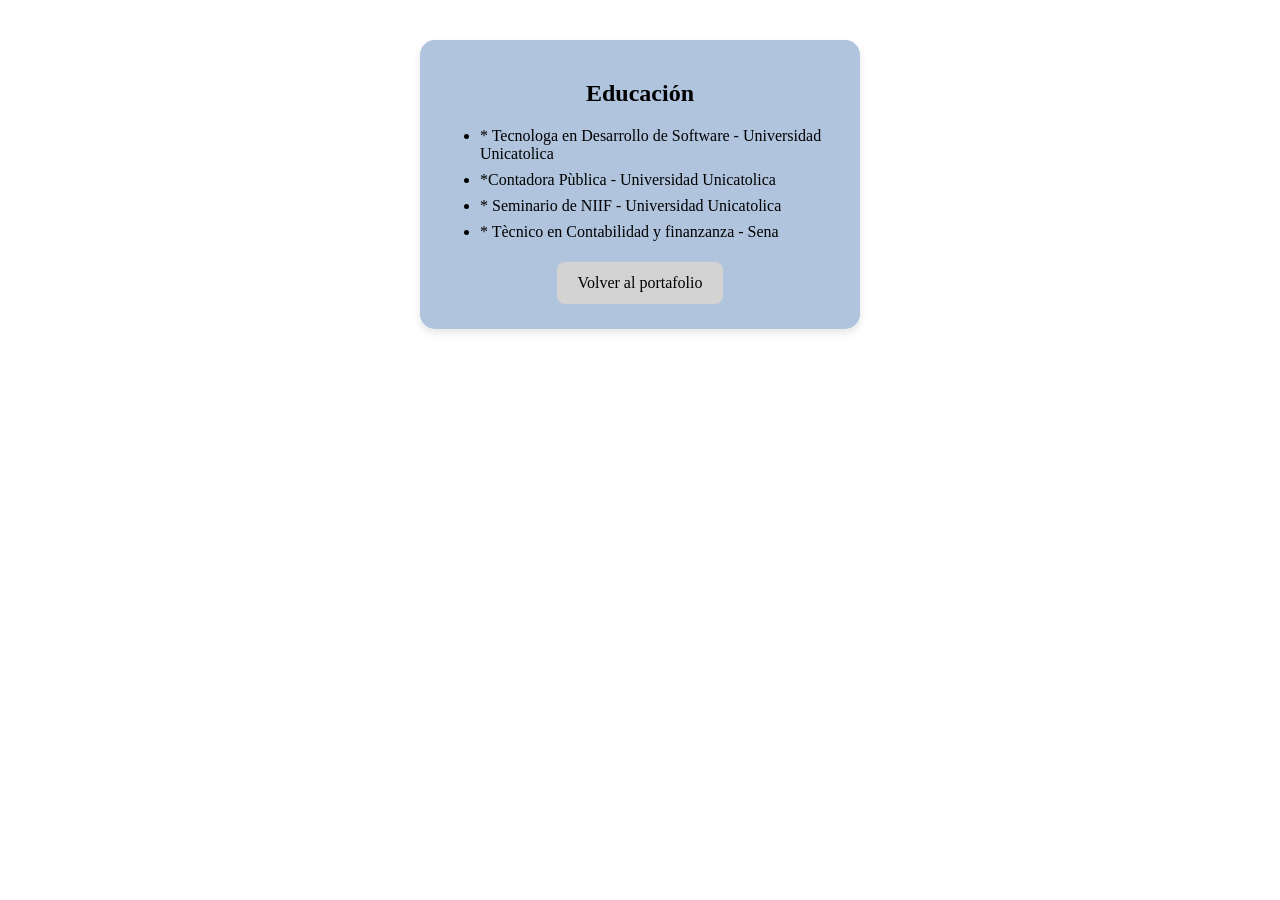
<file: education.html>
<!DOCTYPE html>
<html lang="es">
  <head>
    <meta charset="UTF-8" />
    <title>Educación</title>
    <link rel="stylesheet" href="styles.css" />
  </head>
  <body>
    <div class="card">
      <h2>Educación</h2>
      <ul>
        <li>* Tecnologa en Desarrollo de Software - Universidad Unicatolica</li>
        <li>
          *Contadora Pùblica - Universidad Unicatolica
        </li>
        <li>
          * Seminario de NIIF - Universidad Unicatolica
        </li>
        <li>
          * Tècnico en Contabilidad y finanzanza - Sena
        </li>
        
      </ul>
      <a href="index.html" class="link-card">Volver al portafolio</a>
    </div>
  </body>
</html>
</file>
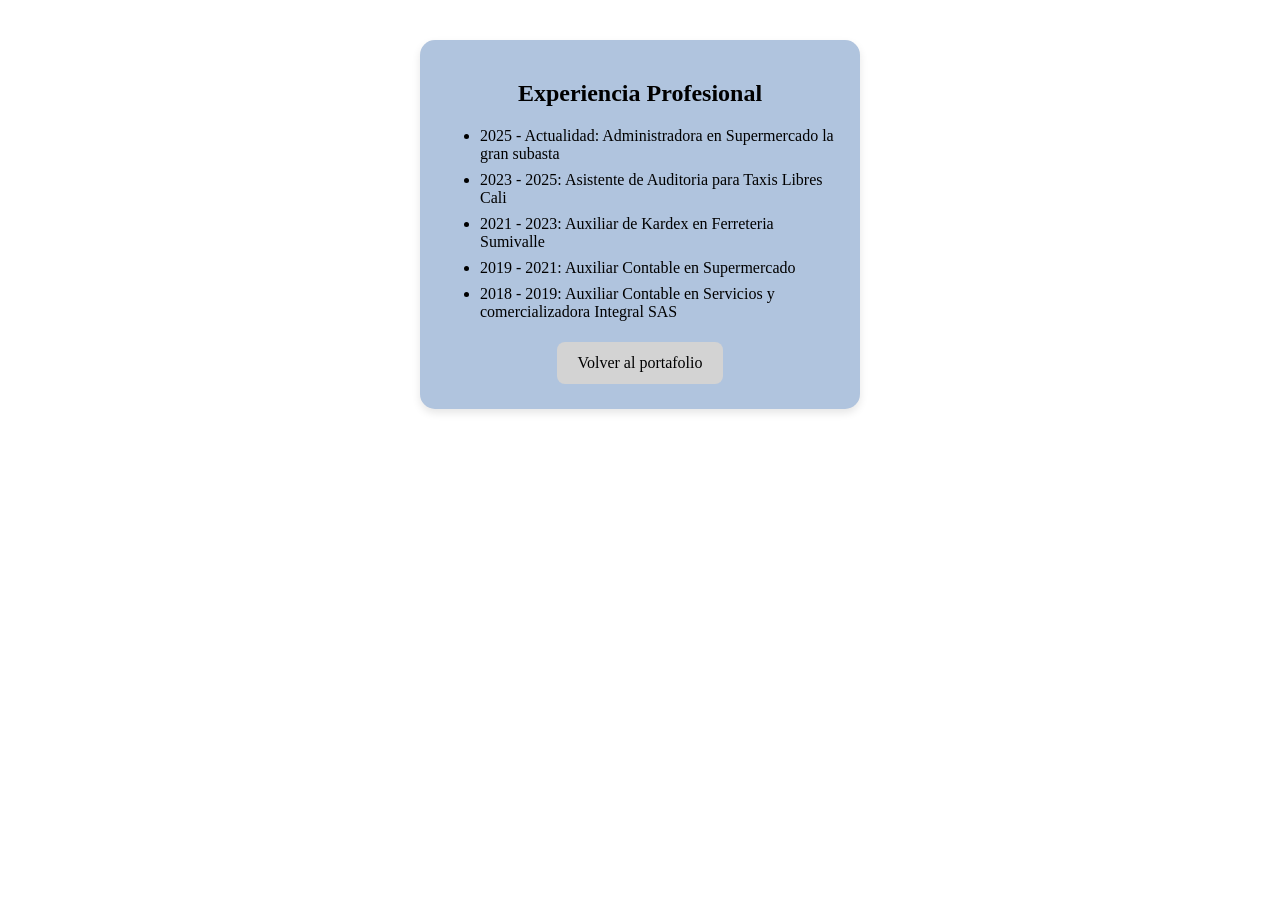
<file: experience.html>
<!DOCTYPE html>
<html lang="es">
  <head>
    <meta charset="UTF-8" />
    <title>Experiencia</title>
    <link rel="stylesheet" href="styles.css" />
  </head>
  <body>
    <div class="card">
      <h2>Experiencia Profesional</h2>
      <ul>
        <li>
          2025 - Actualidad: Administradora en Supermercado la gran subasta
        </li>
        <li>
          2023 - 2025: Asistente de Auditoria para Taxis Libres Cali
        </li>
        <li>
          2021 - 2023: Auxiliar de Kardex en Ferreteria Sumivalle
        </li>
        <li>
          2019 - 2021: Auxiliar Contable en Supermercado 
        </li>
        <li>
          2018 - 2019: Auxiliar Contable en Servicios y comercializadora Integral SAS 
        </li>
      </ul>
      <a href="index.html" class="link-card">Volver al portafolio</a>
    </div>
  </body>
</html>
</file>
<file: styles.css>
.card {
  max-width: 400px;
  margin: 40px auto;
  background: lightsteelblue;
  padding: 20px;
  border-radius: 15px;
  text-align: center;
  box-shadow: 0 4px 8px rgba(0, 0, 0, 0.1);
}

.avatar-container {
  margin-bottom: 20px;
}

.avatar {
  width: 100%;
  max-width: 200px;
  height: auto;
  border-radius: 10%;
  object-fit: contain;
  margin: 0 auto;
  display: block;
}

.descripcion {
  margin-bottom: 15px;
}

.contacto {
  margin-bottom: 20px;
  font-weight: bold;
}

.links {
  display: flex;
  flex-wrap: wrap;
  justify-content: center;
  gap: 10px;
  margin: 20px 0;
}

.links a {
  text-decoration: none;
  color: #333;
  font-weight: bold;
  margin: 0;
}

/* --- */

.link-card {
  display: inline-block;
  padding: 12px 20px;
  background: lightgray;
  color: black;
  border-radius: 8px;
  text-decoration: none;
  margin: 5px;
  transition: all 0.3s ease;
}

.link-card:hover {
  background: #dddddd;
  transform: translateY(-3px);
  box-shadow: 0 4px 8px rgba(0, 0, 0, 0.1);
}

.card ul {
  text-align: left;
  margin-top: 10px;
}

.card li {
  margin-bottom: 8px;
}

/* Project Styles */
.project-main-card {
  max-width: 800px;
}

.project-grid {
  display: grid;
  grid-template-columns: repeat(auto-fill, minmax(280px, 1fr));
  gap: 20px;
  margin: 20px 0;
}

.project-card {
  background-color: white;
  border-radius: 10px;
  overflow: hidden;
  box-shadow: 0 4px 12px rgba(0, 0, 0, 0.08);
  transition: transform 0.3s ease, box-shadow 0.3s ease;
  max-width: 100%;
  margin: 0;
}

.project-card:hover {
  transform: translateY(-5px);
  box-shadow: 0 10px 20px rgba(0, 0, 0, 0.12);
}

.project-image {
  position: relative;
  overflow: hidden;
  height: 150px;
}

.project-image img {
  width: 100%;
  height: 100%;
  object-fit: cover;
  display: block;
  transition: transform 0.5s ease;
}

.project-overlay {
  position: absolute;
  bottom: 0;
  left: 0;
  right: 0;
  background-color: rgba(0, 0, 0, 0.85);
  color: white;
  padding: 15px;
  transform: translateY(100%);
  transition: transform 0.3s ease;
  font-size: 14px;
}

.project-image:hover .project-overlay {
  transform: translateY(0);
}

.project-image:hover img {
  transform: scale(1.05);
}

.project-info {
  padding: 15px;
  text-align: left;
}

.project-info h3 {
  margin: 0 0 10px 0;
  color: #333;
}

.tech-tags {
  display: flex;
  flex-wrap: wrap;
  gap: 5px;
  margin-bottom: 15px;
}

.tag {
  font-size: 12px;
  padding: 3px 8px;
  border-radius: 12px;
  color: white;
  display: inline-block;
}

.tag.react {
  background-color: #61dafb;
  color: #282c34;
}

.tag.javascript {
  background-color: #f7df1e;
  color: #000;
}

.tag.tailwind {
  background-color: #06b6d4;
}

.tag.nodejs {
  background-color: #539e43;
}

.tag.expressjs {
  background-color: #000;
}

.tag.laravel {
  background-color: #ff2d20;
}

.tag.mysql {
  background-color: #4479a1;
}

.tag.bootstrap {
  background-color: #7952b3;
}

.tag.css {
  background-color: #1572b6;
}

.tag.aws {
  background-color: #ff9900;
}

.tag.chatgpt {
  background-color: #10a37f;
}

.code-link {
  display: inline-flex;
  align-items: center;
  text-decoration: none;
  color: #333;
  font-weight: 500;
  font-size: 14px;
  gap: 5px;
}

.code-link:hover {
  color: #0070f3;
}

.code-link i {
  font-size: 16px;
}

/* Eliminar estilos que ya no se usan */
.projects-container {
  display: none;
}

/* Contact Form Styles */
.contact-card {
  max-width: 500px;
}

.contact-image {
  margin: 20px 0;
}

.contact-gif {
  max-width: 80%;
  height: auto;
  border-radius: 8px;
}

.contact-form {
  text-align: left;
  margin: 20px 0;
}

.form-group {
  margin-bottom: 15px;
}

.form-group label {
  display: block;
  margin-bottom: 5px;
  font-weight: bold;
}

.form-group input,
.form-group textarea {
  width: 100%;
  padding: 8px;
  border: 1px solid #ccc;
  border-radius: 4px;
  box-sizing: border-box;
}

.submit-btn {
  background: #4CAF50;
  color: white;
  padding: 10px 20px;
  border: none;
  border-radius: 4px;
  cursor: pointer;
  font-size: 16px;
}

.submit-btn:hover {
  background: #45a049;
}

.form-status {
  margin-top: 15px;
}

.success-message {
  color: #4CAF50;
  font-weight: bold;
}

.error-message {
  color: #f44336;
  font-weight: bold;
}

/* Social Links */
.social-links {
  margin: 15px 0;
}

.social-link {
  display: inline-block;
  margin: 0 10px;
  color: #333;
  font-weight: bold;
  text-decoration: none;
}

.social-link:hover {
  text-decoration: underline;
}
</file>
